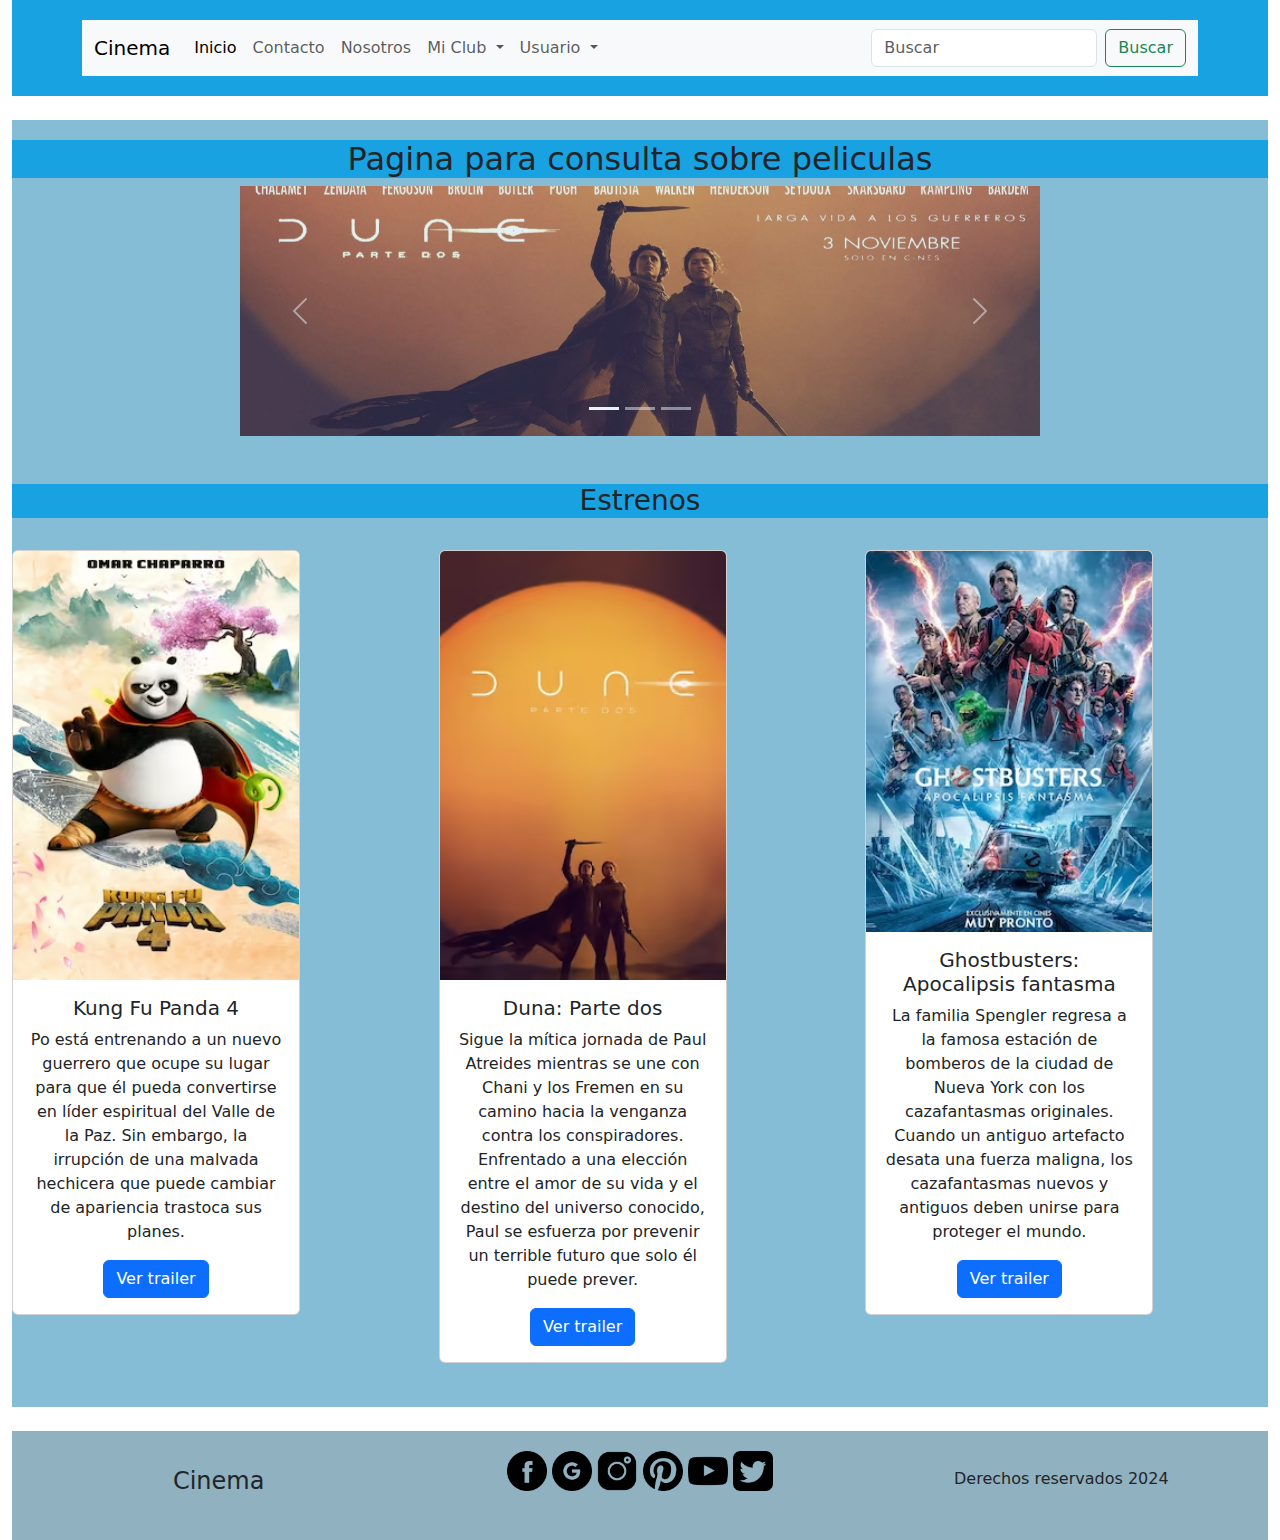
<file: index.html>
<!DOCTYPE html>
<html lang="en">

<head>
  <meta charset="UTF-8">
  <meta name="viewport" content="width=device-width, initial-scale=1.0">
  <link href="https://cdn.jsdelivr.net/npm/bootstrap@5.3.3/dist/css/bootstrap.min.css" rel="stylesheet"
    integrity="sha384-QWTKZyjpPEjISv5WaRU9OFeRpok6YctnYmDr5pNlyT2bRjXh0JMhjY6hW+ALEwIH" crossorigin="anonymous">

  <title>principal</title>
</head>

<body class="container-fluid">
  <header>
    <style>
      header {
        background-color: rgb(24, 162, 226);
        padding: 20px 0;
        text-align: center;
      }
    </style>
    <div class="container">
      <nav class="navbar navbar-expand-lg bg-body-tertiary">
        <div class="container-fluid">
          <a class="navbar-brand" href="#">Cinema</a>
          <button class="navbar-toggler" type="button" data-bs-toggle="collapse"
            data-bs-target="#navbarSupportedContent" aria-controls="navbarSupportedContent" aria-expanded="false"
            aria-label="Toggle navigation">
            <span class="navbar-toggler-icon"></span>
          </button>
          <div class="collapse navbar-collapse" id="navbarSupportedContent">
            <ul class="navbar-nav me-auto mb-2 mb-lg-0">
              <li class="nav-item">
                <a class="nav-link active" aria-current="page" href="index.html">Inicio</a>
              </li>
              <li class="nav-item">
                <a class="nav-link" href="contacto.html">Contacto</a>
              </li>
              <li class="nav-item">
                <a class="nav-link" href="nosotros.html">Nosotros</a>
              </li>
              <li class="nav-item dropdown">
                <a class="nav-link dropdown-toggle" href="#" role="button" data-bs-toggle="dropdown"
                  aria-expanded="false">
                  Mi Club
                </a>
                <ul class="dropdown-menu">
                  <li><a class="dropdown-item" href="iniciosecion.html">Peliculas</a></li>
                  <li><a class="dropdown-item" href="listapeli.html">Listado Peliculas</a></li>
                  <li><a class="dropdown-item" href="cargarpelis.html">Cargar Peliculas</a></li>
                </ul>
              </li>
              <li class="nav-item dropdown">
                <a class="nav-link dropdown-toggle" href="#" role="button" data-bs-toggle="dropdown"
                  aria-expanded="false">
                  Usuario
                </a>
                <ul class="dropdown-menu">
                  <li><a class="dropdown-item" href="registro.html">registrarse</a></li>
                  <li><a class="dropdown-item" href="iniciosecion.html">Iniciar Secion</a></li>
                </ul>
              </li>
            </ul>
            <form class="d-flex" role="search">
              <input class="form-control me-2" type="search" placeholder="Buscar" aria-label="Search">
              <button class="btn btn-outline-success" type="submit">Buscar</button>
            </form>
          </div>
        </div>
      </nav>
    </div>
  </header>
  <br>

  <main>
    <style>
      main {
        background-color: rgb(134, 189, 214);
        padding: 20px 0;
        text-align: center;
      }
    </style>
    <h2>Pagina para consulta sobre peliculas</h2>
    <style>
      h2 {
        text-align: center;
        background-color: rgb(24, 162, 226);
      }

      h3 {
        text-align: center;
        background-color: rgb(24, 162, 226);
      }
    </style>

    <section>
      <div id="carouselExampleIndicators" class="carousel slide">
        <div class="carousel-indicators">
          <button type="button" data-bs-target="#carouselExampleIndicators" data-bs-slide-to="0" class="active"
            aria-current="true" aria-label="Slide 1"></button>
          <button type="button" data-bs-target="#carouselExampleIndicators" data-bs-slide-to="1"
            aria-label="Slide 2"></button>
          <button type="button" data-bs-target="#carouselExampleIndicators" data-bs-slide-to="2"
            aria-label="Slide 3"></button>
        </div>
        <div class="carousel-inner">
          <div class="carousel-item active">
            <img src="img/dune2banner.jpg" class="d-block w-100" alt="...">
          </div>
          <div class="carousel-item">
            <img src="img/Ghostbusters_Apocalipsis_Fantasma.jpg" class="d-block w-100" alt="...">
          </div>
          <div class="carousel-item">
            <img src="img/kung fu.jpeg" class="d-block w-100" alt="...">
          </div>
        </div>
        <button class="carousel-control-prev" type="button" data-bs-target="#carouselExampleIndicators"
          data-bs-slide="prev">
          <span class="carousel-control-prev-icon" aria-hidden="true"></span>
          <span class="visually-hidden">Previous</span>
        </button>
        <button class="carousel-control-next" type="button" data-bs-target="#carouselExampleIndicators"
          data-bs-slide="next">
          <span class="carousel-control-next-icon" aria-hidden="true"></span>
          <span class="visually-hidden">Next</span>
        </button>
      </div>
      <style>
        .carousel {
          max-width: 800px;
          margin: auto;
          opacity: 0.8;
        }

        .carousel-item {
          height: 250px;
        }

        .carousel-item img {
          object-fit: cover;
          height: 100%;
          width: 100%;
        }
      </style>
      <br>
    </section>
    <br>
    <h3>Estrenos</h3>
    <br>
    <section>
      <div class="row">
        <di class="col">
          <div class="card" style="width: 18rem;">
            <img src="img/panda.avif" class="card-img-top" alt="...">
            <div class="card-body">
              <h5 class="card-title">Kung Fu Panda 4</h5>
              <p class="card-text">Po está entrenando a un nuevo guerrero que ocupe su lugar para que él pueda
                convertirse en líder espiritual del Valle de la Paz. Sin embargo, la irrupción de una malvada hechicera
                que puede cambiar de apariencia trastoca sus planes.</p>
              <a href="https://youtu.be/tYMDHo9xy1I" class="btn btn-primary">Ver trailer</a>
            </div>
          </div>
        </di>
        <di class="col">
          <div class="card" style="width: 18rem;">
            <img src="img/dune.avif" class="card-img-top" alt="...">
            <div class="card-body">
              <h5 class="card-title">Duna: Parte dos</h5>
              <p class="card-text">Sigue la mítica jornada de Paul Atreides mientras se une con Chani y los Fremen en su
                camino hacia la venganza contra los conspiradores. Enfrentado a una elección entre el amor de su vida y
                el destino del universo conocido, Paul se esfuerza por prevenir un terrible futuro que solo él puede
                prever.</p>
              <a href="https://youtu.be/YdhPAyApRQ4" class="btn btn-primary">Ver trailer</a>
            </div>
          </div>
        </di>
        <di class="col">
          <div class="card" style="width: 18rem;">
            <img src="img/fantasma.avif" class="card-img-top" alt="...">
            <div class="card-body">
              <h5 class="card-title">Ghostbusters: Apocalipsis fantasma</h5>
              <p class="card-text">La familia Spengler regresa a la famosa estación de bomberos de la ciudad de Nueva
                York con los cazafantasmas originales. Cuando un antiguo artefacto desata una fuerza maligna, los
                cazafantasmas nuevos y antiguos deben unirse para proteger el mundo.</p>
              <a href="https://youtu.be/pc7jDuDTLVw" class="btn btn-primary">Ver trailer</a>
            </div>
          </div>
        </di>
      </div>
    </section>
    <br>

  </main>

  <br>
  <footer>
    <style>
      footer {
        background-color: rgb(144, 177, 192);
        padding: 20px 0;
        text-align: center;
      }
    </style>
    <div class="row">
      <div class="col m-12"></div>
    </div>
    <div class="row">
      <div class="col m-3">
        <h4>Cinema</h4>
      </div>
      <div class="col m-6">
        <img src="img/facebook.png" width="40" height="40">
        <img src="img/google.png" width="40" height="40">
        <img src="img/inst.png" width="40" height="40">
        <img src="img/pint.png" width="40" height="40">
        <img src="img/youtube.png" width="40" height="40">
        <img src="img/twiter.png" width="40" height="40">
      </div>
      <div class="col m-3">Derechos reservados 2024</div>
    </div>

  </footer>


  <script src="https://cdn.jsdelivr.net/npm/bootstrap@5.3.3/dist/js/bootstrap.bundle.min.js"
    integrity="sha384-YvpcrYf0tY3lHB60NNkmXc5s9fDVZLESaAA55NDzOxhy9GkcIdslK1eN7N6jIeHz"
    crossorigin="anonymous"></script>
</body>

</html>
</file>
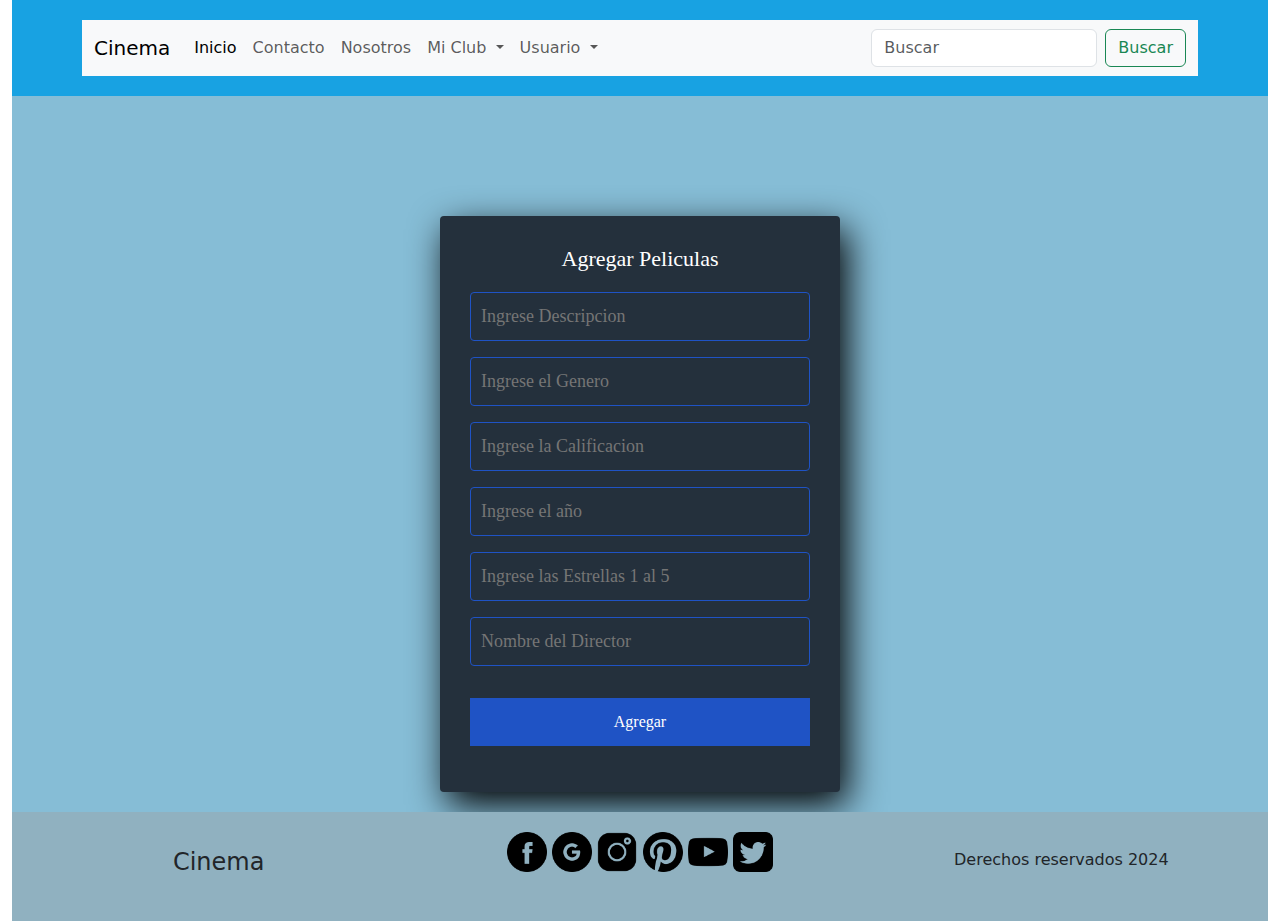
<file: cargarpelis.html>
<!DOCTYPE html>
<html lang="en">

<head>
    <meta charset="UTF-8">
    <meta name="viewport" content="width=device-width, initial-scale=1.0">
    <link href="https://cdn.jsdelivr.net/npm/bootstrap@5.3.3/dist/css/bootstrap.min.css" rel="stylesheet"
        integrity="sha384-QWTKZyjpPEjISv5WaRU9OFeRpok6YctnYmDr5pNlyT2bRjXh0JMhjY6hW+ALEwIH" crossorigin="anonymous">
    <link rel="stylesheet" href="css/cargapelis.css">
    <title>Document</title>
</head>


<body class="container-fluid">
    <header>
        <style>
            header {
                background-color: rgb(24, 162, 226);
                padding: 20px 0;
                text-align: center;
            }
        </style>
        <div class="container">
            <nav class="navbar navbar-expand-lg bg-body-tertiary">
              <div class="container-fluid">
                <a class="navbar-brand" href="#">Cinema</a>
                <button class="navbar-toggler" type="button" data-bs-toggle="collapse"
                  data-bs-target="#navbarSupportedContent" aria-controls="navbarSupportedContent" aria-expanded="false"
                  aria-label="Toggle navigation">
                  <span class="navbar-toggler-icon"></span>
                </button>
                <div class="collapse navbar-collapse" id="navbarSupportedContent">
                  <ul class="navbar-nav me-auto mb-2 mb-lg-0">
                    <li class="nav-item">
                      <a class="nav-link active" aria-current="page" href="index.html">Inicio</a>
                    </li>
                    <li class="nav-item">
                      <a class="nav-link" href="contacto.html">Contacto</a>
                    </li>
                    <li class="nav-item">
                      <a class="nav-link" href="nosotros.html">Nosotros</a>
                    </li>
                    <li class="nav-item dropdown">
                      <a class="nav-link dropdown-toggle" href="#" role="button" data-bs-toggle="dropdown"
                        aria-expanded="false">
                        Mi Club
                      </a>
                      <ul class="dropdown-menu">
                        <li><a class="dropdown-item" href="iniciosecion.html">Peliculas</a></li>
                        <li><a class="dropdown-item" href="listapeli.html">Listado Peliculas</a></li>
                        <li><a class="dropdown-item" href="cargarpelis.html">Cargar Peliculas</a></li>
                      </ul>
                    </li>
                    <li class="nav-item dropdown">
                      <a class="nav-link dropdown-toggle" href="#" role="button" data-bs-toggle="dropdown"
                        aria-expanded="false">
                        Usuario
                      </a>
                      <ul class="dropdown-menu">
                        <li><a class="dropdown-item" href="registro.html">registrarse</a></li>
                        <li><a class="dropdown-item" href="iniciosecion.html">Iniciar Secion</a></li>
                      </ul>
                    </li>
                  </ul>
                  <form class="d-flex" role="search">
                    <input class="form-control me-2" type="search" placeholder="Buscar" aria-label="Search">
                    <button class="btn btn-outline-success" type="submit">Buscar</button>
                  </form>
                </div>
              </div>
            </nav>
          </div>
    </header>


    <main>
        <style>
            main {
                background-color: rgb(134, 189, 214);
                padding: 20px 0;
                text-align: center;
            }
        </style>
         <section class="form-register">
            <h4>Agregar Peliculas</h4>
            <style>
                main {
                    background-color: rgb(134, 189, 214);
                    padding: 20px 0;
                    text-align: center;
                }
            </style>
            <input class="controls" type="text" name="Descripcion" id="Descripcion" placeholder="Ingrese Descripcion">
            <input class="controls" type="text" name="Genero" id="Genero" placeholder="Ingrese el Genero">
            <input class="controls" type="text" name="Calificacion" id="Calificacion" placeholder="Ingrese la Calificacion">
            <input class="controls" type="text" name="Año" id="Año" placeholder="Ingrese el año">
            <input class="controls" type="text" name="Estrellas" id="Estrellas" placeholder="Ingrese las Estrellas 1 al 5">
            <input class="controls" type="text" name="Director" id="Director" placeholder="Nombre del Director">
            
            <input class="botons" type="submit" value="Agregar">
            
          </section>


    </main>

    <footer>
        <style>
            footer {
                background-color: rgb(144, 177, 192);
                padding: 20px 0;
                text-align: center;
            }
        </style>
        <div class="row">
            <div class="col m-3">
                <h4>Cinema</h4>
            </div>
            <div class="col m-6">
                <img src="img\facebook.png" width="40" height="40">
                <img src="img/google.png" width="40" height="40">
                <img src="img/inst.png" width="40" height="40">
                <img src="img/pint.png" width="40" height="40">
                <img src="img/youtube.png" width="40" height="40">
                <img src="img/twiter.png" width="40" height="40">
            </div>
            <div class="col m-3">Derechos reservados 2024</div>
        </div>

    </footer>
    <script src="https://cdn.jsdelivr.net/npm/bootstrap@5.3.3/dist/js/bootstrap.bundle.min.js"
        integrity="sha384-YvpcrYf0tY3lHB60NNkmXc5s9fDVZLESaAA55NDzOxhy9GkcIdslK1eN7N6jIeHz"
        crossorigin="anonymous"></script>
    <script src="https://ajax.googleapis.com/ajax/libs/jquery/3.5.1/jquery.min.js"></script>
    <script src="https://cdnjs.cloudflare.com/ajax/libs/popper.js/1.16.0/umd/popper.min.js"></script>
    <script src="https://maxcdn.bootstrapcdn.com/bootstrap/4.5.2/js/bootstrap.min.js"></script>

</body>

</html>
</file>
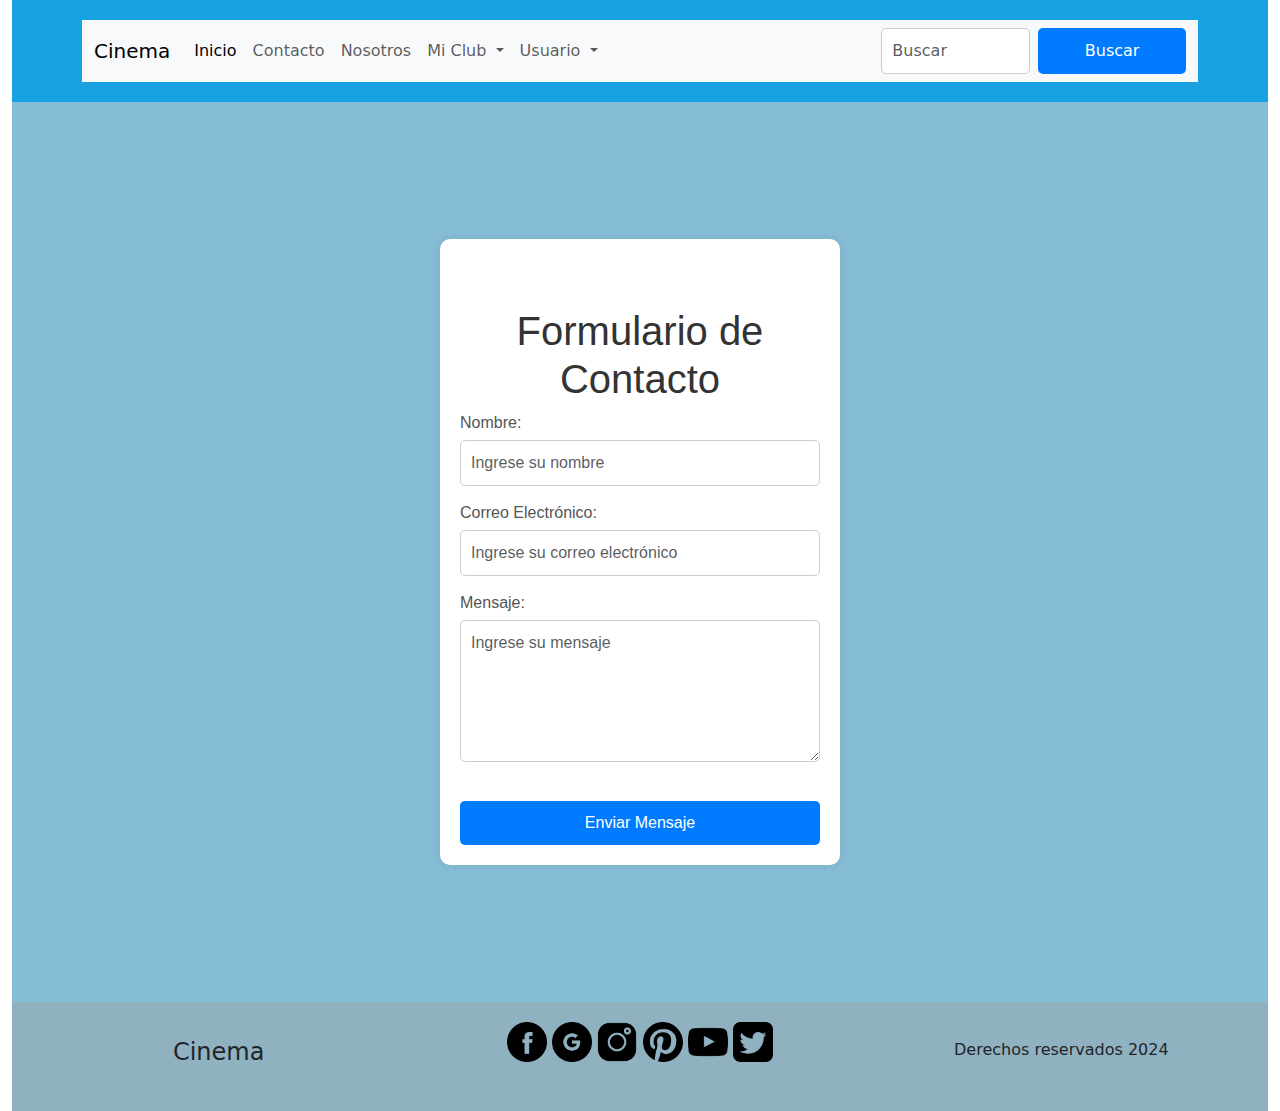
<file: contacto.html>
<!DOCTYPE html>
<html lang="en">

<head>
    <meta charset="UTF-8">
    <meta name="viewport" content="width=device-width, initial-scale=1.0">
    <link href="https://cdn.jsdelivr.net/npm/bootstrap@5.3.3/dist/css/bootstrap.min.css" rel="stylesheet"
        integrity="sha384-QWTKZyjpPEjISv5WaRU9OFeRpok6YctnYmDr5pNlyT2bRjXh0JMhjY6hW+ALEwIH" crossorigin="anonymous">
        <link rel="stylesheet" href="css/contacto.css">
    <title>Document</title>
</head>


<body class="container-fluid">
    <header>
        <style>
            header {
    background-color: rgb(24, 162, 226);
    padding: 20px 0;
    text-align: center;
  }
      </style>
        <div class="container">
            <nav class="navbar navbar-expand-lg bg-body-tertiary">
              <div class="container-fluid">
                <a class="navbar-brand" href="#">Cinema</a>
                <button class="navbar-toggler" type="button" data-bs-toggle="collapse"
                  data-bs-target="#navbarSupportedContent" aria-controls="navbarSupportedContent" aria-expanded="false"
                  aria-label="Toggle navigation">
                  <span class="navbar-toggler-icon"></span>
                </button>
                <div class="collapse navbar-collapse" id="navbarSupportedContent">
                  <ul class="navbar-nav me-auto mb-2 mb-lg-0">
                    <li class="nav-item">
                      <a class="nav-link active" aria-current="page" href="index.html">Inicio</a>
                    </li>
                    <li class="nav-item">
                      <a class="nav-link" href="contacto.html">Contacto</a>
                    </li>
                    <li class="nav-item">
                      <a class="nav-link" href="nosotros.html">Nosotros</a>
                    </li>
                    <li class="nav-item dropdown">
                      <a class="nav-link dropdown-toggle" href="#" role="button" data-bs-toggle="dropdown"
                        aria-expanded="false">
                        Mi Club
                      </a>
                      <ul class="dropdown-menu">
                        <li><a class="dropdown-item" href="iniciosecion.html">Peliculas</a></li>
                        <li><a class="dropdown-item" href="listapeli.html">Listado Peliculas</a></li>
                        <li><a class="dropdown-item" href="cargarpelis.html">Cargar Peliculas</a></li>
                      </ul>
                    </li>
                    <li class="nav-item dropdown">
                      <a class="nav-link dropdown-toggle" href="#" role="button" data-bs-toggle="dropdown"
                        aria-expanded="false">
                        Usuario
                      </a>
                      <ul class="dropdown-menu">
                        <li><a class="dropdown-item" href="registro.html">registrarse</a></li>
                        <li><a class="dropdown-item" href="iniciosecion.html">Iniciar Secion</a></li>
                      </ul>
                    </li>
                  </ul>
                  <form class="d-flex" role="search">
                    <input class="form-control me-2" type="search" placeholder="Buscar" aria-label="Search">
                    <button class="btn btn-outline-success" type="submit">Buscar</button>
                  </form>
                </div>
              </div>
            </nav>
          </div>
    </header>
    

    <main>
        
      
        <div class="container1">
            
            
            <h1 class="mt-5">Formulario de Contacto</h1>
            <form>
              <div class="form-group">
                <label for="nombre">Nombre:</label>
                <input type="text" class="form-control" id="nombre" placeholder="Ingrese su nombre" required>
              </div>
              <div class="form-group">
                <label for="email">Correo Electrónico:</label>
                <input type="email" class="form-control" id="email" placeholder="Ingrese su correo electrónico" required>
              </div>
              <div class="form-group">
                <label for="mensaje">Mensaje:</label>
                <textarea class="form-control" id="mensaje" rows="5" placeholder="Ingrese su mensaje" required></textarea >
              </div>
              <br>
              <button type="submit" class="btn btn-primary">Enviar Mensaje</button>
            </form>
          </div>
          <br>
          <br>
        

    </main>

    <footer>
        <style>
            footer {
    background-color: rgb(144, 177, 192);
    padding: 20px 0;
    text-align: center;
  }
      </style>
        <div class="row">
            <div class="col m-3"><h4>Cinema</h4></div>
            <div class="col m-6">
                <img src="img\facebook.png" width="40" height="40">
                <img src="img/google.png" width="40" height="40">
                <img src="img/inst.png" width="40" height="40">
                <img src="img/pint.png" width="40" height="40">
                <img src="img/youtube.png" width="40" height="40">
                <img src="img/twiter.png" width="40" height="40">
            </div>
            <div class="col m-3">Derechos reservados 2024</div>
        </div>

    </footer>
    <script src="https://cdn.jsdelivr.net/npm/bootstrap@5.3.3/dist/js/bootstrap.bundle.min.js"
        integrity="sha384-YvpcrYf0tY3lHB60NNkmXc5s9fDVZLESaAA55NDzOxhy9GkcIdslK1eN7N6jIeHz"
        crossorigin="anonymous"></script>
</body>

</html>
</file>
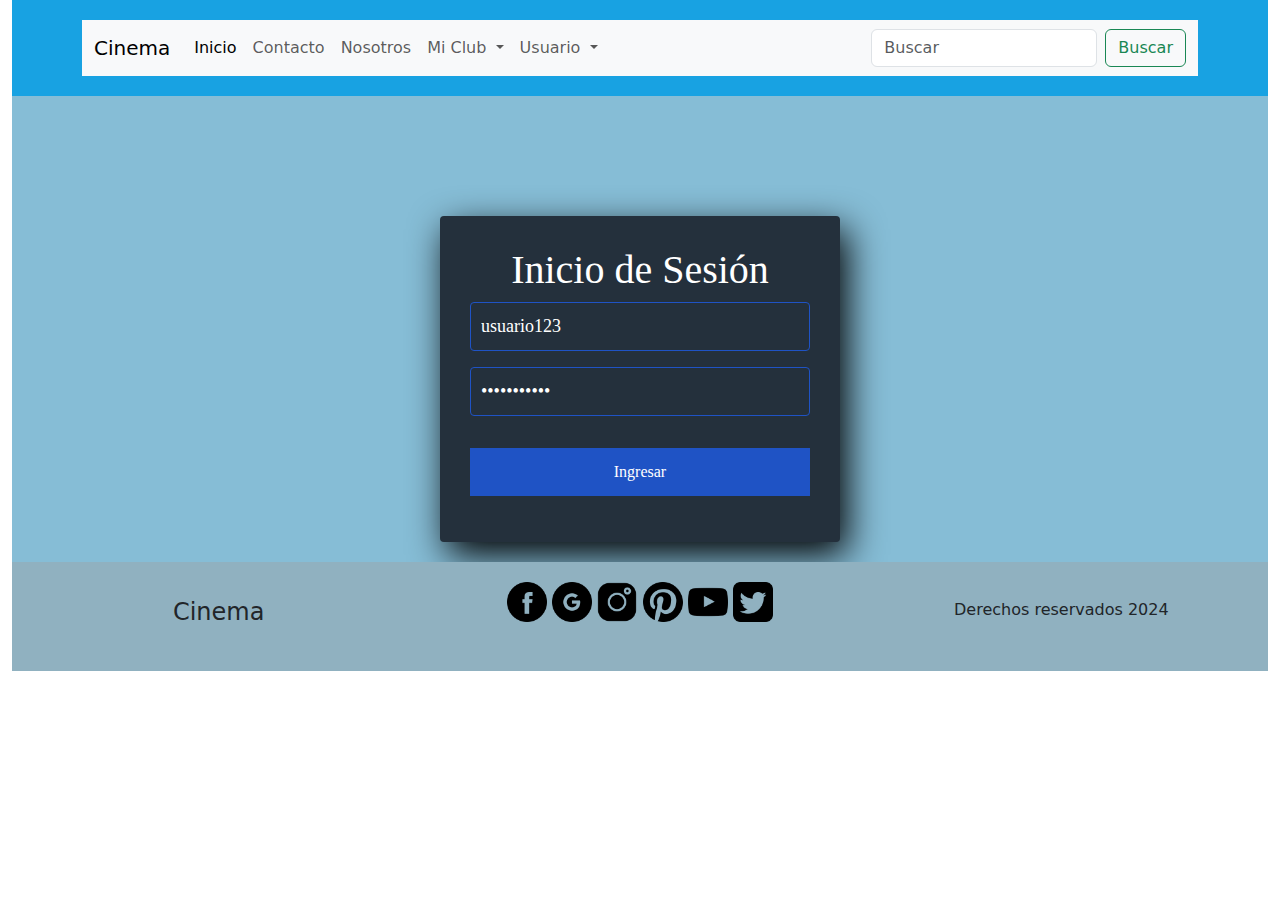
<file: iniciosecion.html>
<!DOCTYPE html>
<html lang="en">

<head>
    <meta charset="UTF-8">
    <meta name="viewport" content="width=device-width, initial-scale=1.0">
    <link href="https://cdn.jsdelivr.net/npm/bootstrap@5.3.3/dist/css/bootstrap.min.css" rel="stylesheet"
        integrity="sha384-QWTKZyjpPEjISv5WaRU9OFeRpok6YctnYmDr5pNlyT2bRjXh0JMhjY6hW+ALEwIH" crossorigin="anonymous">
        <link rel="stylesheet" href="css/listapelis.css">
    <title>Document</title>
</head>


<body class="container-fluid">
    <header>
       
            <style>
                header {
        background-color: rgb(24, 162, 226);
        padding: 20px 0;
        text-align: center;
      }
          </style>
        <div class="container">
            <nav class="navbar navbar-expand-lg bg-body-tertiary">
              <div class="container-fluid">
                <a class="navbar-brand" href="#">Cinema</a>
                <button class="navbar-toggler" type="button" data-bs-toggle="collapse"
                  data-bs-target="#navbarSupportedContent" aria-controls="navbarSupportedContent" aria-expanded="false"
                  aria-label="Toggle navigation">
                  <span class="navbar-toggler-icon"></span>
                </button>
                <div class="collapse navbar-collapse" id="navbarSupportedContent">
                  <ul class="navbar-nav me-auto mb-2 mb-lg-0">
                    <li class="nav-item">
                      <a class="nav-link active" aria-current="page" href="index.html">Inicio</a>
                    </li>
                    <li class="nav-item">
                      <a class="nav-link" href="contacto.html">Contacto</a>
                    </li>
                    <li class="nav-item">
                      <a class="nav-link" href="nosotros.html">Nosotros</a>
                    </li>
                    <li class="nav-item dropdown">
                      <a class="nav-link dropdown-toggle" href="#" role="button" data-bs-toggle="dropdown"
                        aria-expanded="false">
                        Mi Club
                      </a>
                      <ul class="dropdown-menu">
                        <li><a class="dropdown-item" href="iniciosecion.html">Peliculas</a></li>
                        <li><a class="dropdown-item" href="listapeli.html">Listado Peliculas</a></li>
                        <li><a class="dropdown-item" href="cargarpelis.html">Cargar Peliculas</a></li>
                      </ul>
                    </li>
                    <li class="nav-item dropdown">
                      <a class="nav-link dropdown-toggle" href="#" role="button" data-bs-toggle="dropdown"
                        aria-expanded="false">
                        Usuario
                      </a>
                      <ul class="dropdown-menu">
                        <li><a class="dropdown-item" href="registro.html">registrarse</a></li>
                        <li><a class="dropdown-item" href="iniciosecion.html">Iniciar Secion</a></li>
                      </ul>
                    </li>
                  </ul>
                  <form class="d-flex" role="search">
                    <input class="form-control me-2" type="search" placeholder="Buscar" aria-label="Search">
                    <button class="btn btn-outline-success" type="submit">Buscar</button>
                  </form>
                </div>
              </div>
            </nav>
          </div>
    </header>
    

    <main>
        <style>
            main {
    background-color: rgb(134, 189, 214);
    padding: 20px 0;
    text-align: center;
  }
      </style>
        <section class="form-register">
            <div class="form-group">
                <form onsubmit="validarFormulario(event)">
                    <h1>Inicio de Sesión</h1>
                    <input class="controls" type="text" name="usuario" id="usuario" value="usuario123">
                    <input class="controls" type="password" name="contraseña" id="contraseña" value="password123">
                    <input class="botons" type="submit" value="Ingresar">
                </form>
            </div>
        </section>

    </main>

    <footer>
        <style>
            footer {
    background-color: rgb(144, 177, 192);
    padding: 20px 0;
    text-align: center;
  }
      </style>
        
        <div class="row">
            <div class="col m-3"><h4>Cinema</h4></div>
            <div class="col m-6">
                <img src="img\facebook.png" width="40" height="40">
                <img src="img/google.png" width="40" height="40">
                <img src="img/inst.png" width="40" height="40">
                <img src="img/pint.png" width="40" height="40">
                <img src="img/youtube.png" width="40" height="40">
                <img src="img/twiter.png" width="40" height="40">
            </div>
            <div class="col m-3">Derechos reservados 2024</div>
        </div>

    </footer>
    <script src="https://cdn.jsdelivr.net/npm/bootstrap@5.3.3/dist/js/bootstrap.bundle.min.js"
        integrity="sha384-YvpcrYf0tY3lHB60NNkmXc5s9fDVZLESaAA55NDzOxhy9GkcIdslK1eN7N6jIeHz"
        crossorigin="anonymous"></script>
        <script src="java/inicio.js"></script>
</body>

</html>
</file>
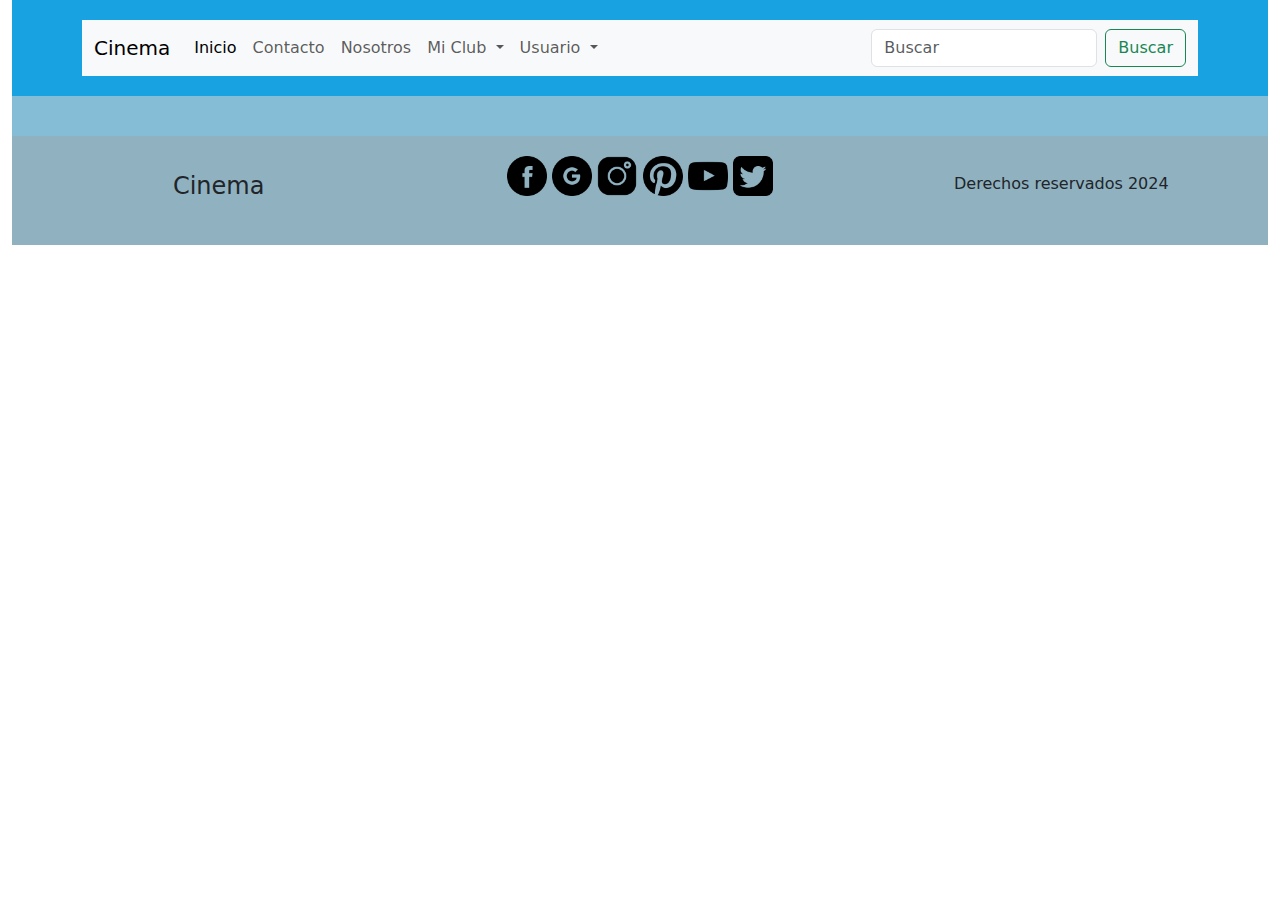
<file: listapeli.html>
<!DOCTYPE html>
<html lang="en">

<head>
    <meta charset="UTF-8">
    <meta name="viewport" content="width=device-width, initial-scale=1.0">
    <link href="https://cdn.jsdelivr.net/npm/bootstrap@5.3.3/dist/css/bootstrap.min.css" rel="stylesheet"
        integrity="sha384-QWTKZyjpPEjISv5WaRU9OFeRpok6YctnYmDr5pNlyT2bRjXh0JMhjY6hW+ALEwIH" crossorigin="anonymous">
    <link rel="stylesheet" href="css/listapelis.css">
    <title>Document</title>
</head>


<body class="container-fluid">
    <header>
        <style>
            header {
                background-color: rgb(24, 162, 226);
                padding: 20px 0;
                text-align: center;
            }
        </style>
        <div class="container">
            <nav class="navbar navbar-expand-lg bg-body-tertiary">
                <div class="container-fluid">
                    <a class="navbar-brand" href="#">Cinema</a>
                    <button class="navbar-toggler" type="button" data-bs-toggle="collapse"
                        data-bs-target="#navbarSupportedContent" aria-controls="navbarSupportedContent"
                        aria-expanded="false" aria-label="Toggle navigation">
                        <span class="navbar-toggler-icon"></span>
                    </button>
                    <div class="collapse navbar-collapse" id="navbarSupportedContent">
                        <ul class="navbar-nav me-auto mb-2 mb-lg-0">
                            <li class="nav-item">
                                <a class="nav-link active" aria-current="page" href="index.html">Inicio</a>
                            </li>
                            <li class="nav-item">
                                <a class="nav-link" href="contacto.html">Contacto</a>
                            </li>
                            <li class="nav-item">
                                <a class="nav-link" href="nosotros.html">Nosotros</a>
                            </li>
                            <li class="nav-item dropdown">
                                <a class="nav-link dropdown-toggle" href="#" role="button" data-bs-toggle="dropdown"
                                    aria-expanded="false">
                                    Mi Club
                                </a>
                                <ul class="dropdown-menu">
                                    <li><a class="dropdown-item" href="iniciosecion.html">Peliculas</a></li>
                                    <li><a class="dropdown-item" href="listapeli.html">Listado Peliculas</a></li>
                                    <li><a class="dropdown-item" href="cargarpelis.html">Cargar Peliculas</a></li>
                                </ul>
                            </li>
                            <li class="nav-item dropdown">
                                <a class="nav-link dropdown-toggle" href="#" role="button" data-bs-toggle="dropdown"
                                    aria-expanded="false">
                                    Usuario
                                </a>
                                <ul class="dropdown-menu">
                                    <li><a class="dropdown-item" href="registro.html">registrarse</a></li>
                                    <li><a class="dropdown-item" href="iniciosecion.html">Iniciar Secion</a></li>
                                </ul>
                            </li>
                        </ul>
                        <form class="d-flex" role="search">
                            <input class="form-control me-2" type="search" placeholder="Buscar" aria-label="Search">
                            <button class="btn btn-outline-success" type="submit">Buscar</button>
                        </form>
                    </div>
                </div>
            </nav>
        </div>
    </header>


    <main>
        <style>
            main {
                background-color: rgb(134, 189, 214);
                padding: 20px 0;
                text-align: center;
            }
        </style>
       
    </main>

    <footer>
        <style>
            footer {
                background-color: rgb(144, 177, 192);
                padding: 20px 0;
                text-align: center;
            }
        </style>
        <div class="row">
            <div class="col m-3">
                <h4>Cinema</h4>
            </div>
            <div class="col m-6">
                <img src="img\facebook.png" width="40" height="40">
                <img src="img/google.png" width="40" height="40">
                <img src="img/inst.png" width="40" height="40">
                <img src="img/pint.png" width="40" height="40">
                <img src="img/youtube.png" width="40" height="40">
                <img src="img/twiter.png" width="40" height="40">
            </div>
            <div class="col m-3">Derechos reservados 2024</div>
        </div>

    </footer>
    <script src="https://cdn.jsdelivr.net/npm/bootstrap@5.3.3/dist/js/bootstrap.bundle.min.js"
        integrity="sha384-YvpcrYf0tY3lHB60NNkmXc5s9fDVZLESaAA55NDzOxhy9GkcIdslK1eN7N6jIeHz"
        crossorigin="anonymous"></script>
</body>

</html>
</file>
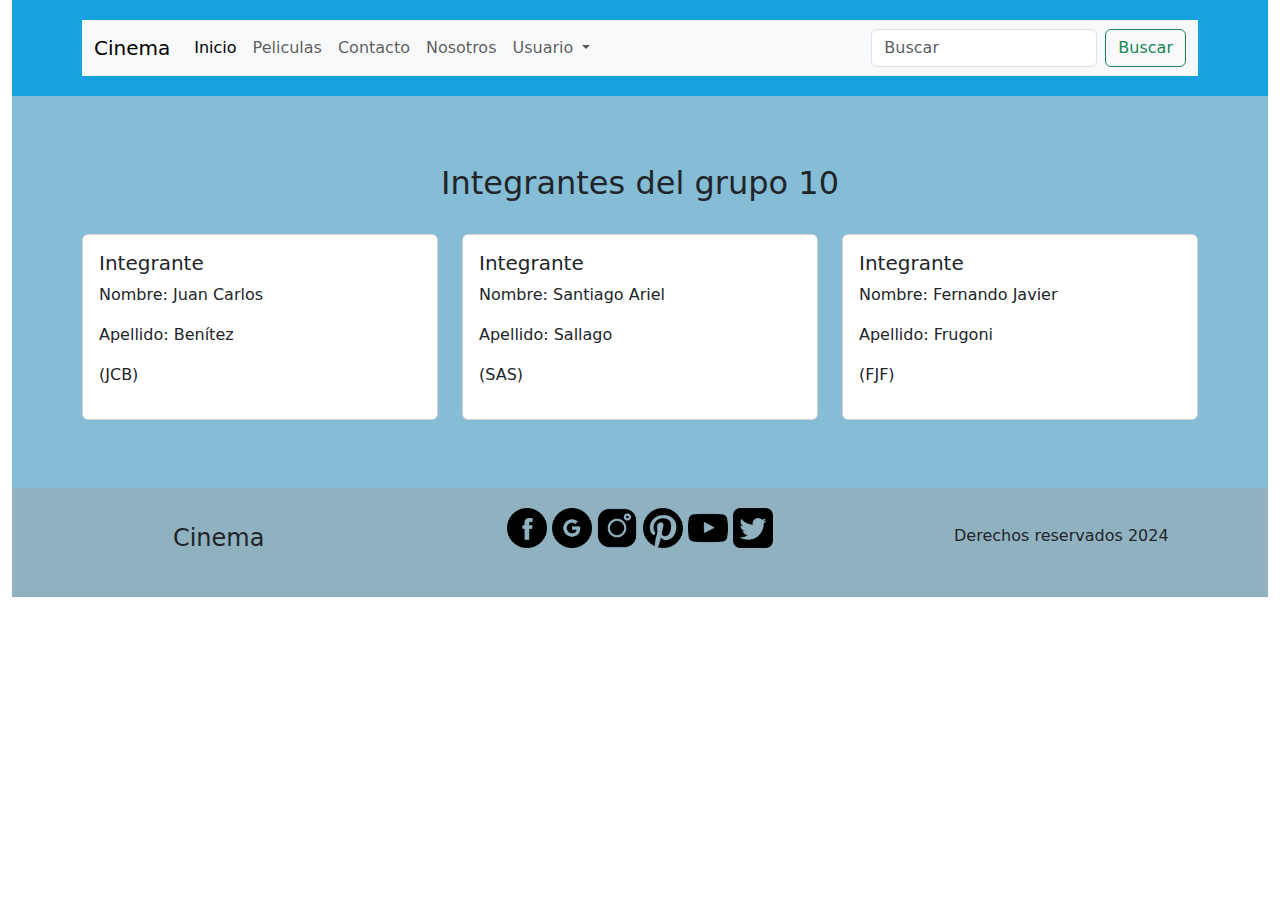
<file: nosotros.html>
<!DOCTYPE html>
<html lang="en">

<head>
    <meta charset="UTF-8">
    <meta name="viewport" content="width=device-width, initial-scale=1.0">
    <link href="https://cdn.jsdelivr.net/npm/bootstrap@5.3.3/dist/css/bootstrap.min.css" rel="stylesheet"
        integrity="sha384-QWTKZyjpPEjISv5WaRU9OFeRpok6YctnYmDr5pNlyT2bRjXh0JMhjY6hW+ALEwIH" crossorigin="anonymous">
    <title>nosotros</title>
</head>


<body class="container-fluid">
    <header>
        <style>
            header {
                background-color: rgb(24, 162, 226);
                padding: 20px 0;
                text-align: center;
            }
        </style>
        <div class="container">
            <nav class="navbar navbar-expand-lg bg-body-tertiary">
                <div class="container-fluid">
                    <a class="navbar-brand" href="#">Cinema</a>
                    <button class="navbar-toggler" type="button" data-bs-toggle="collapse"
                        data-bs-target="#navbarSupportedContent" aria-controls="navbarSupportedContent"
                        aria-expanded="false" aria-label="Toggle navigation">
                        <span class="navbar-toggler-icon"></span>
                    </button>
                    <div class="collapse navbar-collapse" id="navbarSupportedContent">
                        <ul class="navbar-nav me-auto mb-2 mb-lg-0">
                            <li class="nav-item">
                                <a class="nav-link active" aria-current="page" href="index.html">Inicio</a>
                            </li>
                            <li class="nav-item">
                                <a class="nav-link" href="pagina1.html">Peliculas</a>
                            </li>
                            <li class="nav-item">
                                <a class="nav-link" href="contacto.html">Contacto</a>
                            </li>
                            <li class="nav-item">
                                <a class="nav-link" href="nosotros.html">Nosotros</a>
                            </li>
                            <li class="nav-item dropdown">
                                <a class="nav-link dropdown-toggle" href="#" role="button" data-bs-toggle="dropdown"
                                    aria-expanded="false">
                                    Usuario
                                </a>
                                <ul class="dropdown-menu">
                                    <li><a class="dropdown-item" href="registro.html">registrarse</a></li>
                                    <li><a class="dropdown-item" href="iniciosecion.html">Iniciar Sesion</a></li>



                                </ul>
                            </li>

                        </ul>
                        <form class="d-flex" role="search">
                            <input class="form-control me-2" type="search" placeholder="Buscar" aria-label="Search">
                            <button class="btn btn-outline-success" type="submit">Buscar</button>
                        </form>
                    </div>
                </div>
            </nav>
        </div>
    </header>


    <main>
        <br>
        <br>
        <style>
            main {
                background-color: rgb(134, 189, 214);
                padding: 20px 0;

            }

            .tarjeta {
                transition: background-color 0.3s ease;
            }

            .tarjeta:hover {
                background-color: rgb(110, 138, 228);
            }
            h2 {
                text-align: center;
            }
        </style>
        <h2>Integrantes del grupo 10</h2>
        <br>
        <div class="container">
            <div class="row">
                <div class="col-sm-4">
                    <div class="card tarjeta">
                        <div class="card-body">
                            <h5 class="card-title">Integrante</h5>
                            <p>Nombre: Juan Carlos</p>
                            <p>Apellido: Benítez</p>
                            <p>(JCB)</p>
                        </div>
                    </div>
                </div>
                <div class="col-sm-4">
                    <div class="card tarjeta">
                        <div class="card-body">
                            <h5 class="card-title">Integrante</h5>
                            <p>Nombre: Santiago Ariel</p>
                            <p>Apellido: Sallago</p>
                            <p>(SAS)</p>
                        </div>
                    </div>
                </div>
                <div class="col-sm-4">
                    <div class="card tarjeta">
                        <div class="card-body">
                            <h5 class="card-title">Integrante</h5>
                            <p>Nombre: Fernando Javier</p>
                            <p>Apellido: Frugoni</p>
                            <p>(FJF)</p>
                        </div>
                    </div>
                </div>
            </div>
        </div>
        <br>
        <br>


    </main>

    <footer>
        <style>
            footer {
                background-color: rgb(144, 177, 192);
                padding: 20px 0;
                text-align: center;
            }
        </style>
        <div class="row">
            <div class="col m-3">
                <h4>Cinema</h4>
            </div>
            <div class="col m-6">
                <img src="img\facebook.png" width="40" height="40">
                <img src="img/google.png" width="40" height="40">
                <img src="img/inst.png" width="40" height="40">
                <img src="img/pint.png" width="40" height="40">
                <img src="img/youtube.png" width="40" height="40">
                <img src="img/twiter.png" width="40" height="40">
            </div>
            <div class="col m-3">Derechos reservados 2024</div>
        </div>

    </footer>
    <script src="https://cdn.jsdelivr.net/npm/bootstrap@5.3.3/dist/js/bootstrap.bundle.min.js"
        integrity="sha384-YvpcrYf0tY3lHB60NNkmXc5s9fDVZLESaAA55NDzOxhy9GkcIdslK1eN7N6jIeHz"
        crossorigin="anonymous"></script>
</body>

</html>
</file>
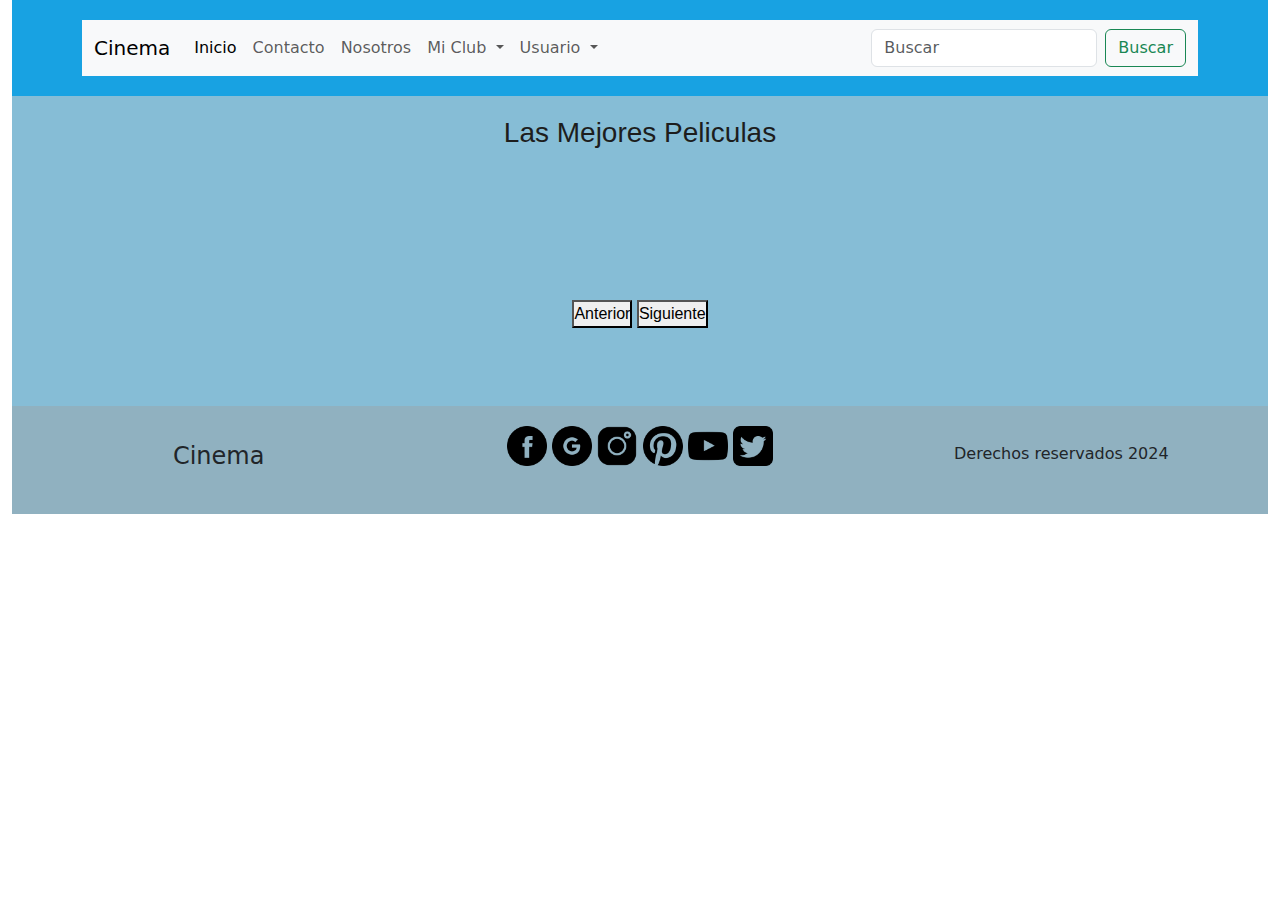
<file: peliculas.html>
<!DOCTYPE html>
<html lang="en">

<head>
    <meta charset="UTF-8">
    <meta name="viewport" content="width=device-width, initial-scale=1.0">
    <link href="https://cdn.jsdelivr.net/npm/bootstrap@5.3.3/dist/css/bootstrap.min.css" rel="stylesheet"
        integrity="sha384-QWTKZyjpPEjISv5WaRU9OFeRpok6YctnYmDr5pNlyT2bRjXh0JMhjY6hW+ALEwIH" crossorigin="anonymous">
    <link rel="stylesheet" href="css/estilos.css">
    <title>Document</title>
</head>


<body class="container-fluid">
    <header>
        <style>
            header {
                background-color: rgb(24, 162, 226);
                padding: 20px 0;
                text-align: center;
            }
        </style>
        <div class="container">
            <nav class="navbar navbar-expand-lg bg-body-tertiary">
              <div class="container-fluid">
                <a class="navbar-brand" href="#">Cinema</a>
                <button class="navbar-toggler" type="button" data-bs-toggle="collapse"
                  data-bs-target="#navbarSupportedContent" aria-controls="navbarSupportedContent" aria-expanded="false"
                  aria-label="Toggle navigation">
                  <span class="navbar-toggler-icon"></span>
                </button>
                <div class="collapse navbar-collapse" id="navbarSupportedContent">
                  <ul class="navbar-nav me-auto mb-2 mb-lg-0">
                    <li class="nav-item">
                      <a class="nav-link active" aria-current="page" href="index.html">Inicio</a>
                    </li>
                    <li class="nav-item">
                      <a class="nav-link" href="contacto.html">Contacto</a>
                    </li>
                    <li class="nav-item">
                      <a class="nav-link" href="nosotros.html">Nosotros</a>
                    </li>
                    <li class="nav-item dropdown">
                      <a class="nav-link dropdown-toggle" href="#" role="button" data-bs-toggle="dropdown"
                        aria-expanded="false">
                        Mi Club
                      </a>
                      <ul class="dropdown-menu">
                        <li><a class="dropdown-item" href="iniciosecion.html">Peliculas</a></li>
                        <li><a class="dropdown-item" href="listapeli.html">Listado Peliculas</a></li>
                        <li><a class="dropdown-item" href="cargarpelis.html">Cargar Peliculas</a></li>
                      </ul>
                    </li>
                    <li class="nav-item dropdown">
                      <a class="nav-link dropdown-toggle" href="#" role="button" data-bs-toggle="dropdown"
                        aria-expanded="false">
                        Usuario
                      </a>
                      <ul class="dropdown-menu">
                        <li><a class="dropdown-item" href="registro.html">registrarse</a></li>
                        <li><a class="dropdown-item" href="iniciosecion.html">Iniciar Secion</a></li>
                      </ul>
                    </li>
                  </ul>
                  <form class="d-flex" role="search">
                    <input class="form-control me-2" type="search" placeholder="Buscar" aria-label="Search">
                    <button class="btn btn-outline-success" type="submit">Buscar</button>
                  </form>
                </div>
              </div>
            </nav>
          </div>
    </header>


    <main>
        <style>
            main {
                background-color: rgb(134, 189, 214);
                padding: 20px 0;
                text-align: center;
            }
        </style>
        <div class="contenedor1">
            <h3>Las Mejores Peliculas</h3>
        </div>

        <div class="contenedor" id="contenedor"></div>

       
        <div class="container1">
            <button id="btnAnterior">Anterior</button>
            <button id="btnSiguiente">Siguiente</button>
        </div>
        <br>
        <br>

    </main>

    <footer>
        <style>
            footer {
                background-color: rgb(144, 177, 192);
                padding: 20px 0;
                text-align: center;
            }
        </style>
        <div class="row">
            <div class="col m-3">
                <h4>Cinema</h4>
            </div>
            <div class="col m-6">
                <img src="img\facebook.png" width="40" height="40">
                <img src="img/google.png" width="40" height="40">
                <img src="img/inst.png" width="40" height="40">
                <img src="img/pint.png" width="40" height="40">
                <img src="img/youtube.png" width="40" height="40">
                <img src="img/twiter.png" width="40" height="40">
            </div>
            <div class="col m-3">Derechos reservados 2024</div>
        </div>

    </footer>
    <script src="https://cdn.jsdelivr.net/npm/bootstrap@5.3.3/dist/js/bootstrap.bundle.min.js"
        integrity="sha384-YvpcrYf0tY3lHB60NNkmXc5s9fDVZLESaAA55NDzOxhy9GkcIdslK1eN7N6jIeHz"
        crossorigin="anonymous"></script>
    <script src="java/pelis.js"></script>
</body>

</html>
</file>
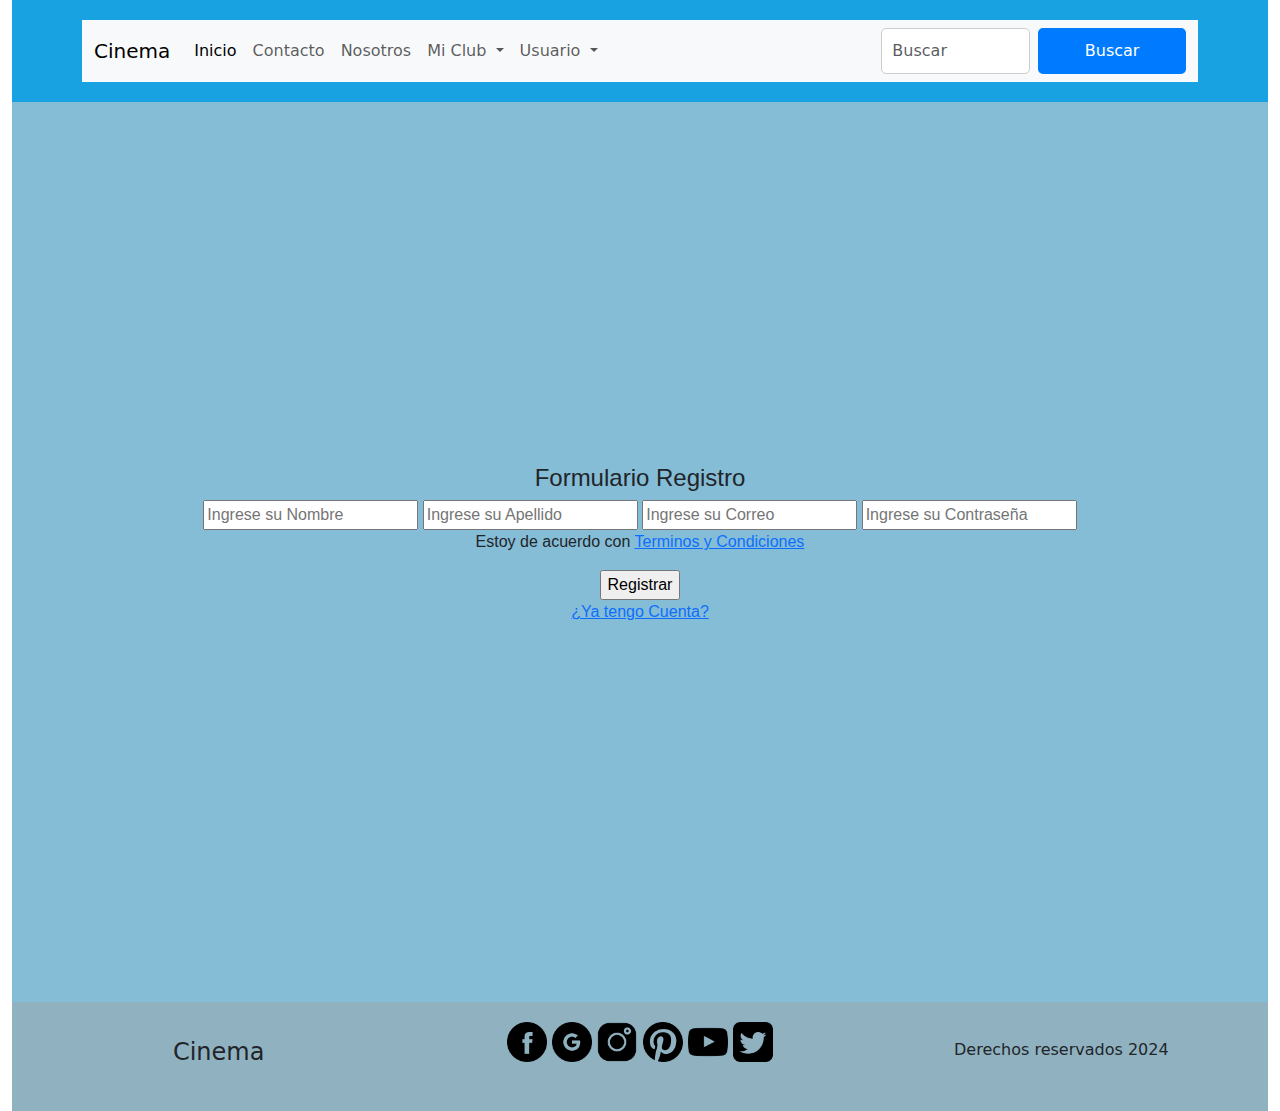
<file: registro.html>
<!DOCTYPE html>
<html lang="en">

<head>
    <meta charset="UTF-8">
    <meta name="viewport" content="width=device-width, initial-scale=1.0">
    <link href="https://cdn.jsdelivr.net/npm/bootstrap@5.3.3/dist/css/bootstrap.min.css" rel="stylesheet"
        integrity="sha384-QWTKZyjpPEjISv5WaRU9OFeRpok6YctnYmDr5pNlyT2bRjXh0JMhjY6hW+ALEwIH" crossorigin="anonymous">
        <link rel="stylesheet" href="css/registro.css">
    <title>Document</title>
</head>


<body class="container-fluid">
    <header>
        <style>
            header {
    background-color: rgb(24, 162, 226);
    padding: 20px 0;
    text-align: center;
  }
      </style>
        <div class="container">
            <nav class="navbar navbar-expand-lg bg-body-tertiary">
              <div class="container-fluid">
                <a class="navbar-brand" href="#">Cinema</a>
                <button class="navbar-toggler" type="button" data-bs-toggle="collapse"
                  data-bs-target="#navbarSupportedContent" aria-controls="navbarSupportedContent" aria-expanded="false"
                  aria-label="Toggle navigation">
                  <span class="navbar-toggler-icon"></span>
                </button>
                <div class="collapse navbar-collapse" id="navbarSupportedContent">
                  <ul class="navbar-nav me-auto mb-2 mb-lg-0">
                    <li class="nav-item">
                      <a class="nav-link active" aria-current="page" href="index.html">Inicio</a>
                    </li>
                    <li class="nav-item">
                      <a class="nav-link" href="contacto.html">Contacto</a>
                    </li>
                    <li class="nav-item">
                      <a class="nav-link" href="nosotros.html">Nosotros</a>
                    </li>
                    <li class="nav-item dropdown">
                      <a class="nav-link dropdown-toggle" href="#" role="button" data-bs-toggle="dropdown"
                        aria-expanded="false">
                        Mi Club
                      </a>
                      <ul class="dropdown-menu">
                        <li><a class="dropdown-item" href="iniciosecion.html">Peliculas</a></li>
                        <li><a class="dropdown-item" href="listapeli.html">Listado Peliculas</a></li>
                        <li><a class="dropdown-item" href="cargarpelis.html">Cargar Peliculas</a></li>
                      </ul>
                    </li>
                    <li class="nav-item dropdown">
                      <a class="nav-link dropdown-toggle" href="#" role="button" data-bs-toggle="dropdown"
                        aria-expanded="false">
                        Usuario
                      </a>
                      <ul class="dropdown-menu">
                        <li><a class="dropdown-item" href="registro.html">registrarse</a></li>
                        <li><a class="dropdown-item" href="iniciosecion.html">Iniciar Secion</a></li>
                      </ul>
                    </li>
                  </ul>
                  <form class="d-flex" role="search">
                    <input class="form-control me-2" type="search" placeholder="Buscar" aria-label="Search">
                    <button class="btn btn-outline-success" type="submit">Buscar</button>
                  </form>
                </div>
              </div>
            </nav>
          </div>
    </header>
    

    <main>
        <style>
            main {
    background-color: rgb(134, 189, 214);
    padding: 20px 0;
    text-align: center;
  }
      </style>
        <section class="form-register">
            <h4>Formulario Registro</h4>
            <input class="controls" type="text" name="nombres" id="nombres" placeholder="Ingrese su Nombre">
            <input class="controls" type="text" name="apellidos" id="apellidos" placeholder="Ingrese su Apellido">
            <input class="controls" type="email" name="correo" id="correo" placeholder="Ingrese su Correo">
            <input class="controls" type="password" name="correo" id="correo" placeholder="Ingrese su Contraseña">
            <p>Estoy de acuerdo con <a href="#">Terminos y Condiciones</a></p>
            <input class="botons" type="submit" value="Registrar">
            <p><a href="#">¿Ya tengo Cuenta?</a></p>
          </section>

    </main>

    <footer>
        <style>
              footer {
      background-color: rgb(144, 177, 192);
      padding: 20px 0;
      text-align: center;
    }
        </style>
        <div class="row">
            <div class="col m-3"><h4>Cinema</h4></div>
            <div class="col m-6">
                <img src="img\facebook.png" width="40" height="40">
                <img src="img/google.png" width="40" height="40">
                <img src="img/inst.png" width="40" height="40">
                <img src="img/pint.png" width="40" height="40">
                <img src="img/youtube.png" width="40" height="40">
                <img src="img/twiter.png" width="40" height="40">
            </div>
            <div class="col m-3">Derechos reservados 2024</div>
        </div>

    </footer>
    
    <script src="https://cdn.jsdelivr.net/npm/bootstrap@5.3.3/dist/js/bootstrap.bundle.min.js"
        integrity="sha384-YvpcrYf0tY3lHB60NNkmXc5s9fDVZLESaAA55NDzOxhy9GkcIdslK1eN7N6jIeHz"
        crossorigin="anonymous"></script>
</body>


</html>
</file>
<file: css/cargapelis.css>
* {
    margin: 0;
    padding: 0;
    box-sizing: border-box;
  }
  
   
  .form-register {
    width: 400px;
    background: #24303c;
    padding: 30px;
    margin: auto;
    margin-top: 100px;
    border-radius: 4px;
    font-family: 'calibri';
    color: white;
    box-shadow: 7px 13px 37px #000;
  }
  
  .form-register h4 {
    font-size: 22px;
    margin-bottom: 20px;
  }
  
  .controls {
    width: 100%;
    background: #24303c;
    padding: 10px;
    border-radius: 4px;
    margin-bottom: 16px;
    border: 1px solid #1f53c5;
    font-family: 'calibri';
    font-size: 18px;
    color: white;
  }
  
  .form-register p {
    height: 40px;
    text-align: center;
    font-size: 18px;
    line-height: 40px;
  }
  
  .form-register a {
    color: white;
    text-decoration: none;
  }
  
  .form-register a:hover {
    color: white;
    text-decoration: underline;
  }
  
  .form-register .botons {
    width: 100%;
    background: #1f53c5;
    border: none;
    padding: 12px;
    color: white;
    margin: 16px 0;
    font-size: 16px;
  }
</file>
<file: css/contacto.css>
main{
    font-family: Arial, sans-serif;
    background-color:rgb(134, 189, 214);
    display: flex;
    justify-content: center;
    align-items: center;
    height: 100vh;
    margin: 0;
}

.container1 {
    background-color: #fff;
    padding: 20px;
    border-radius: 10px;
    box-shadow: 0 0 10px rgba(0, 0, 0, 0.1);
    width: 400px;
}

h1 {
    text-align: center;
    color: #333;
}

.form-group {
    margin-bottom: 15px;
}

label {
    display: block;
    margin-bottom: 5px;
    color: #555;
}

.form-control {
    width: 100%;
    padding: 10px;
    border: 1px solid #ccc;
    border-radius: 5px;
    box-sizing: border-box;
}

textarea.form-control {
    resize: vertical;
}

button.btn {
    width: 100%;
    padding: 10px;
    background-color: #007BFF;
    color: white;
    border: none;
    border-radius: 5px;
    cursor: pointer;
    font-size: 16px;
}

button.btn:hover {
    background-color: #0056b3;
}
</file>
<file: css/listapelis.css>
* {
    margin: 0;
    padding: 0;
    box-sizing: border-box;
  }
  
   
  .form-register {
    width: 400px;
    background: #24303c;
    padding: 30px;
    margin: auto;
    margin-top: 100px;
    border-radius: 4px;
    font-family: 'calibri';
    color: white;
    box-shadow: 7px 13px 37px #000;
  }
  
  .form-register h4 {
    font-size: 22px;
    margin-bottom: 20px;
  }
  
  .controls {
    width: 100%;
    background: #24303c;
    padding: 10px;
    border-radius: 4px;
    margin-bottom: 16px;
    border: 1px solid #1f53c5;
    font-family: 'calibri';
    font-size: 18px;
    color: white;
  }
  
  .form-register p {
    height: 40px;
    text-align: center;
    font-size: 18px;
    line-height: 40px;
  }
  
  .form-register a {
    color: white;
    text-decoration: none;
  }
  
  .form-register a:hover {
    color: white;
    text-decoration: underline;
  }
  
  .form-register .botons {
    width: 100%;
    background: #1f53c5;
    border: none;
    padding: 12px;
    color: white;
    margin: 16px 0;
    font-size: 16px;
  }
</file>
<file: css/estilos.css>
* {
	margin: 0;
	padding: 0;
	box-sizing: border-box;
}

main {
	font-family: 'Montserrat', sans-serif;
	background: #e0e0e0;
	color: #1d1d1d;
}

.contenedor {
	width: 90%;
	max-width: 1000px;
	margin: 40px auto 100px auto;

	display: grid;
	grid-template-columns: repeat(4, 1fr);
	gap: 40px;
}

.contenedor .pelicula {
	text-align: center;
}

.contenedor .pelicula .titulo {
	font-size: 16px;
	font-weight: 600;
}

.contenedor .pelicula .poster {
	width: 100%;
	margin-bottom: 10px;
	border-radius: 15px;
}

.paginacion {
	position: fixed;
	bottom: 0;
	background: #100a1f;
	width: 100%;
	display: flex;
	justify-content: center;
	gap: 20px;
	padding: 10px;
}

.paginacion button {
	cursor: pointer;
	border: none;
	display: flex;
	align-items: center;
	justify-content: center;
	text-align: center;
	height: 50px;
	width: 200px;
	background: #241744;
	color: #fff;
	border-radius: 100px;
	font-family: 'Montserrat', sans-serif;
	font-weight: 600;
	transition: .3s ease all;
}

.paginacion button:hover {
	background: #137c32;
}

.container1 {
	text-align: center;
	border-radius: 12px;
	color: #fff;
	font-family: 'Montserrat', sans-serif;
	font-weight: 600;
	transition: .3s ease all;
	align-items: center;
	justify-content: center;
	cursor: pointer;
	border: none;
	padding: 10px 20px;

}
.container1 button:hover {
	background:  rgb(24, 162, 226);
}
</file>
<file: css/registro.css>
main {
    font-family: Arial, sans-serif;
    background-color: #f0f0f0;
    display: flex;
    justify-content: center;
    align-items: center;
    height: 100vh;
    margin: 0;
}

.container1 {
    background-color: #fff;
    padding: 20px;
    border-radius: 10px;
    box-shadow: 0 0 10px rgba(0, 0, 0, 0.1);
    width: 400px;
}

h1 {
    text-align: center;
    color: #333;
}

.form-group {
    margin-bottom: 15px;
}

label {
    display: block;
    margin-bottom: 5px;
    color: #555;
}

.form-control {
    width: 100%;
    padding: 10px;
    border: 1px solid #ccc;
    border-radius: 5px;
    box-sizing: border-box;
}

.form-check {
    display: flex;
    align-items: center;
    
}

.form-check-input {
    margin-right: 10px;
    
}

button.btn {
    width: 100%;
    padding: 10px;
    background-color: #007BFF;
    color: white;
    border: none;
    border-radius: 5px;
    cursor: pointer;
    font-size: 16px;
}

button.btn:hover {
    background-color: #0056b3;
}
</file>
